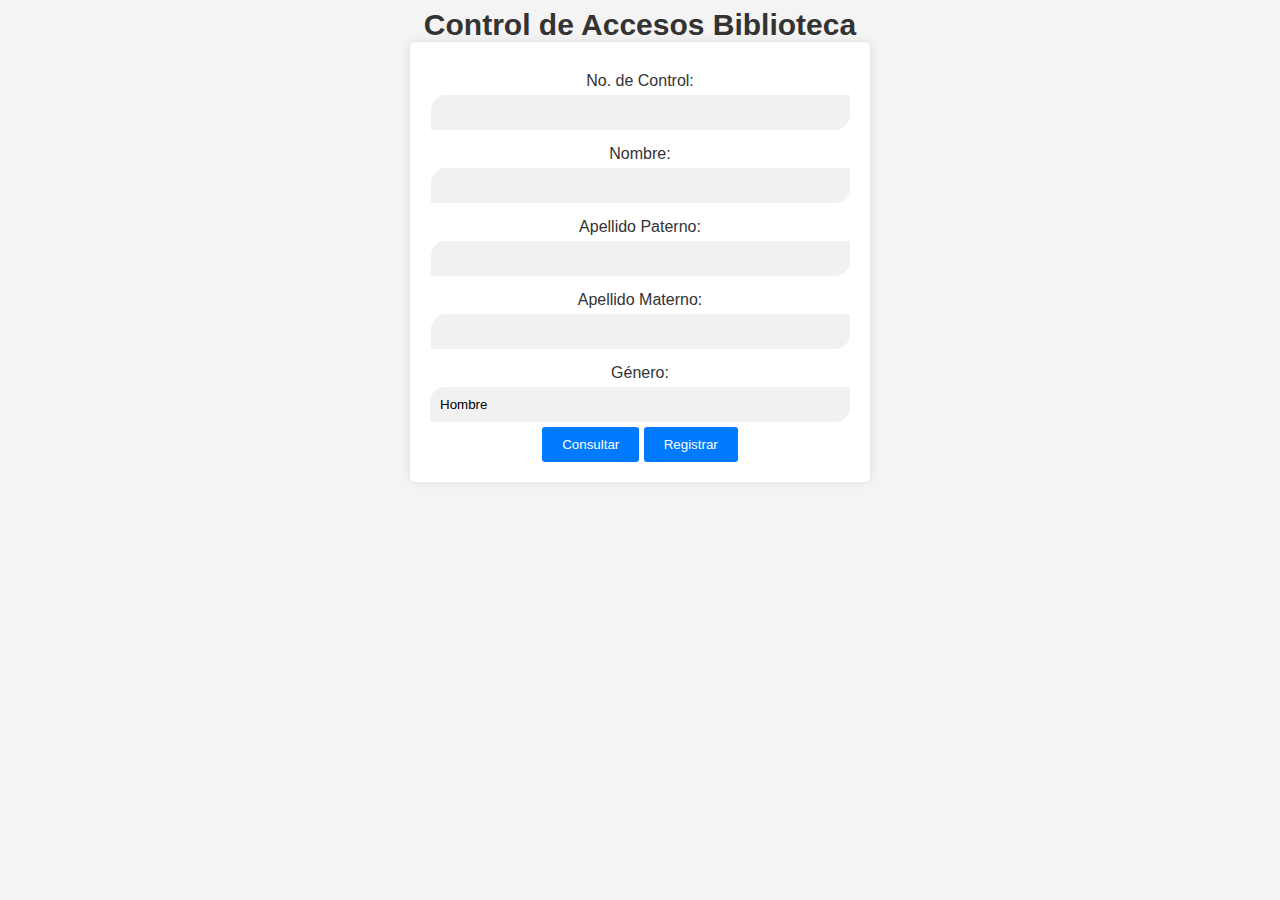
<file: index.html>
<!DOCTYPE html>
<html lang="es">
<head>
    <meta charset="UTF-8">
    <meta name="viewport" content="width=device-width, initial-scale=1.0">
    <link rel="stylesheet" href="stiles.css">
    <script src="Script.js"></script>
    <title>Control de accesos</title>
</head>
<body>
    <body>
        <span class="title">Control de Accesos Biblioteca</span>
        <form action="PHP/Registro.php" method="post" id="myForm">
            <label for="no_control">No. de Control:</label>
            <input type="number" class="inputN" id="no_control" name="no_control" autocomplete="off">
            <label for="nombre">Nombre:</label>
            <input type="text" id="nombre" class="input" name="nombre" autocomplete="off">
            <label for="apellido_paterno">Apellido Paterno:</label>
            <input type="text" id="apellido_paterno" class="input" name="apellido_paterno" autocomplete="off">
            <label for="apellido_materno">Apellido Materno:</label>
            <input type="text" id="apellido_materno" class="input" name="apellido_materno" autocomplete="off">
            <label for="genero">Género:</label>
            <select id="genero" name="genero" class="selection">
                <option value="Hombre">Hombre</option>
                <option value="Mujer">Mujer</option>
            </select>
            <input type="submit" id="Consultar" class="consultar-button" name="Consultar" value="Consultar">
            <input type="submit" class="registrar-button" name="Registrar" value="Registrar" onclick="return validateRegistro()">
        </form>
    </body>
</body>
</html>
</file>
<file: stiles.css>
body {
    font-family: Arial, sans-serif;
    background-color: #f4f4f4;
    text-align: center;
}
h1 {
    color: #333;
}
form {
    background-color: #ffffff;
    max-width: 420px;
    margin: 0 auto;
    padding: 20px;
    border-radius: 5px;
    box-shadow: 0 0 10px rgba(0, 0, 0, 0.1);
}
label {
    display: block;
    margin-top: 10px;
    color: #333;
}
input[type=number]::-webkit-inner-spin-button,
input[type=number]::-webkit-outer-spin-button {
  -webkit-appearance: none;
  -moz-appearance: textfield;

}
.inputN{
    width: 95%;
    padding: 10px;
    margin: 5px 0;
    border: none;
    background-color: #f1f1f1;
    border-top-left-radius: 15px;
    border-bottom-right-radius: 15px;
    outline: none;
}
.input {
    width: 95%;
    padding: 10px;
    margin: 5px 0;
    border: none;
    background-color: #f1f1f1;
    border-top-left-radius: 15px;
    border-bottom-right-radius: 15px;
    outline: none;
}
.selection{
    width: 100%;
    padding: 10px;
    margin: 5px 0;
    border: none;
    background-color: #f1f1f1;
    border-top-left-radius: 15px;
    border-bottom-right-radius: 15px;
    border: none;
    appearance: none;
}
.selection option {
    border: none;
    appearance: none;
    padding: 0,30px,0,15px;
    width: 100%;
    color: white;
    background-color: #2873ff;
    font-size: 20px;
}
input[type="submit"] {
    background-color: #007bff;
    color: #fff;
    padding: 10px 20px;
    border: none;
    border-radius: 3px;
    cursor: pointer;        
}
input[type="submit"]:hover {
    background-color: #0056b3;
}

#genero option {
    background-color: #f2f2f2;
    color: #333;
    height: 12px;
    width: 20px;
}
.consultar-button {
    background-color: #007bff; 
    color: #fff; 
    /* margin-right: 10px;  */
}

.registrar-button {
    background-color: #007bff;
    color: #fff;
    padding: 10px 20px;
    border: none;
    border-radius: 3px;
    cursor: pointer;
    text-decoration: none;
}
.title{
    font-size: 30px;
    font-weight: bold; 
    color: #333;
}
table {
    width: 100%;
    border-collapse: collapse;
}

th, td {
    padding: 12px;
    text-align: left;
    border-bottom: 1px solid #ddd;
}

th {
    background-color: #4CAF50;
    color: white;
}

tr:nth-child(even) {
    background-color: #f2f2f2;
}

tr:hover {
    background-color: #ddd;
}

.space {
    padding: 10px;
}

h2 {
    color: #333;
}
</file>
